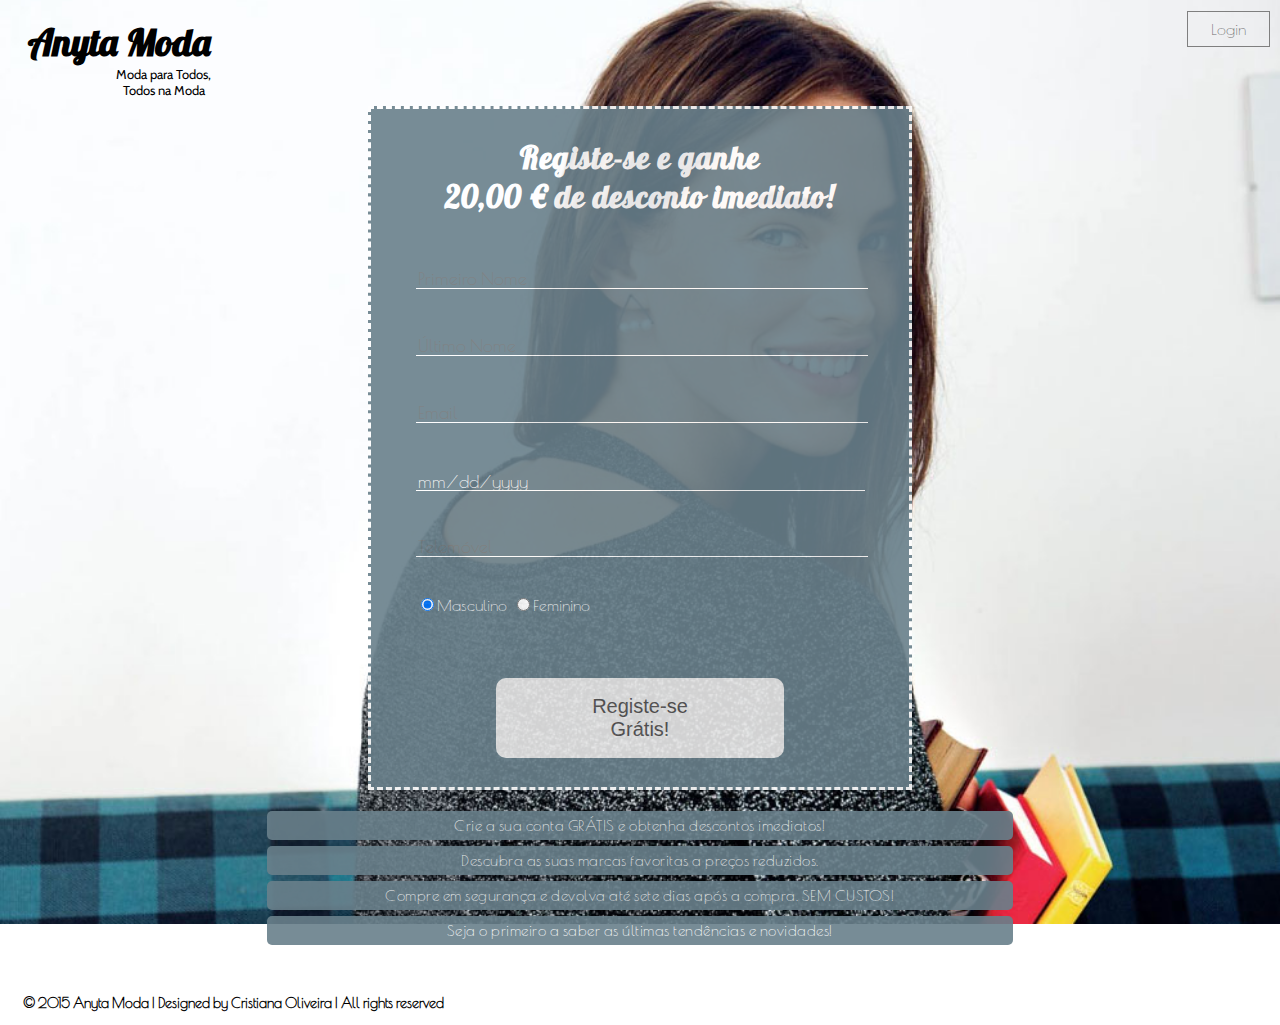
<file: index.html>
<!DOCTYPE html>
<html>

<head>
    <title>Anyta Moda | Loja Online</title>
    <link rel="stylesheet" type="text/css" href="style/style.css">
    <link rel="stylesheet" type="text/css" href="style/button.css">
</head>

<body>

    <header>

        <div class="logo">

            <h1>Anyta Moda</h1>
            </br><small>Moda para Todos,
            </br>Todos na Moda</small>

        </div>

        <div class="login">

            <p>
                <a href="#" id="login_model_trigger">Login</a>
                <a class="closebutton">X</a>
            </p>

            <form>

                <input type="email" name="email" id="email" placeholder="Email">
                <br/>
                <input type="password" name="password" id="email" placeholder="Password">
                <br/>
                <button type="submit" class="loginbutton">
                    Entrar
                </button>


            </form>

        </div>
    </header>
    <div class="clear"></div>
    <section class="regform">

        <div class="container">
            <h2>Registe-se e ganhe</br>20,00 € de desconto imediato!</h2>

            <form class="forms" id="myform">

                <div class="formgroup">
                    <label for="firstname" class="labelswidth sm-col">Primeiro Nome</label>
                    <input type="text" name="firstname" id="name" class="inputs lg-col " placeholder="Primeiro Nome" required="required">
                </div>

                <div class="formgroup">
                    <label for="lastname" class="labelswidth sm-col">Último Nome</label>
                    <input type="text" name="lastname" id="lastname" class="inputs lg-col" placeholder="Último Nome" required="required">
                </div>

                <div class="formgroup">
                    <label for="email" class="labelswidth sm-col">Email</label>
                    <input type="email" name="email" id="email" class=" inputs lg-col" placeholder="Email" required="required">
                </div>

                <div class="formgroup">
                    <label for="date" class="labelswidth sm-col">Data de nascimento</label>
                    <input type="date" name="date" id="date" class="inputs lg-col birthdate" required="required">
                </div>

                <div class="formgroup">
                    <label for="tel" class="labelswidth sm-col">Telemóvel</label>
                    <input type="tel" name="tel" id="tel" class="inputs lg-col" placeholder="Telemóvel" required="required">
                </div>

                <div class="formgroup">
                    <label for="sex" class="labelswidth sm-col">Sexo</label>

                    <div class="lg-col inlineblock">
                        <label>
                            <input type="radio" name="sex" value="male" checked>Masculino</label>
                        <label>
                            <input type="radio" name="sex" value="female">Feminino</label>
                    </div>
                </div>

                <button type="submit" class="buttonform submit"></button>

            </form>

            <div class="clear"></div>
        </div>

        <aside class="call_to_action">

            <p>Crie a sua conta GRÁTIS e obtenha descontos imediatos!</p>
            <p>Descubra as suas marcas favoritas a preços reduzidos.</p>
            <p>Compre em segurança e devolva até sete dias após a compra. SEM CUSTOS!</p>
            <p>Seja o primeiro a saber as últimas tendências e novidades!</p>

        </aside>

    </section>
    <div class="clear"></div>

    <footer>

        <p>&copy; 2015 Anyta Moda | Designed by Cristiana Oliveira | All rights reserved</p>

    </footer>

    <script src="https://code.jquery.com/jquery-2.1.3.min.js"></script>
    <!--<script src="http://ajax.aspnetcdn.com/ajax/jquery.validate/1.13.1/jquery.validate.min.js">-->

    <script type="text/javascript" src="http://ajax.aspnetcdn.com/ajax/jQuery/jquery-1.7.2.min.js"></script>
    <script type="text/javascript" src="http://ajax.aspnetcdn.com/ajax/jquery.validate/1.9/jquery.validate.min.js"></script>
    <script src="js/script.js"></script>
</body>

</html>
</file>
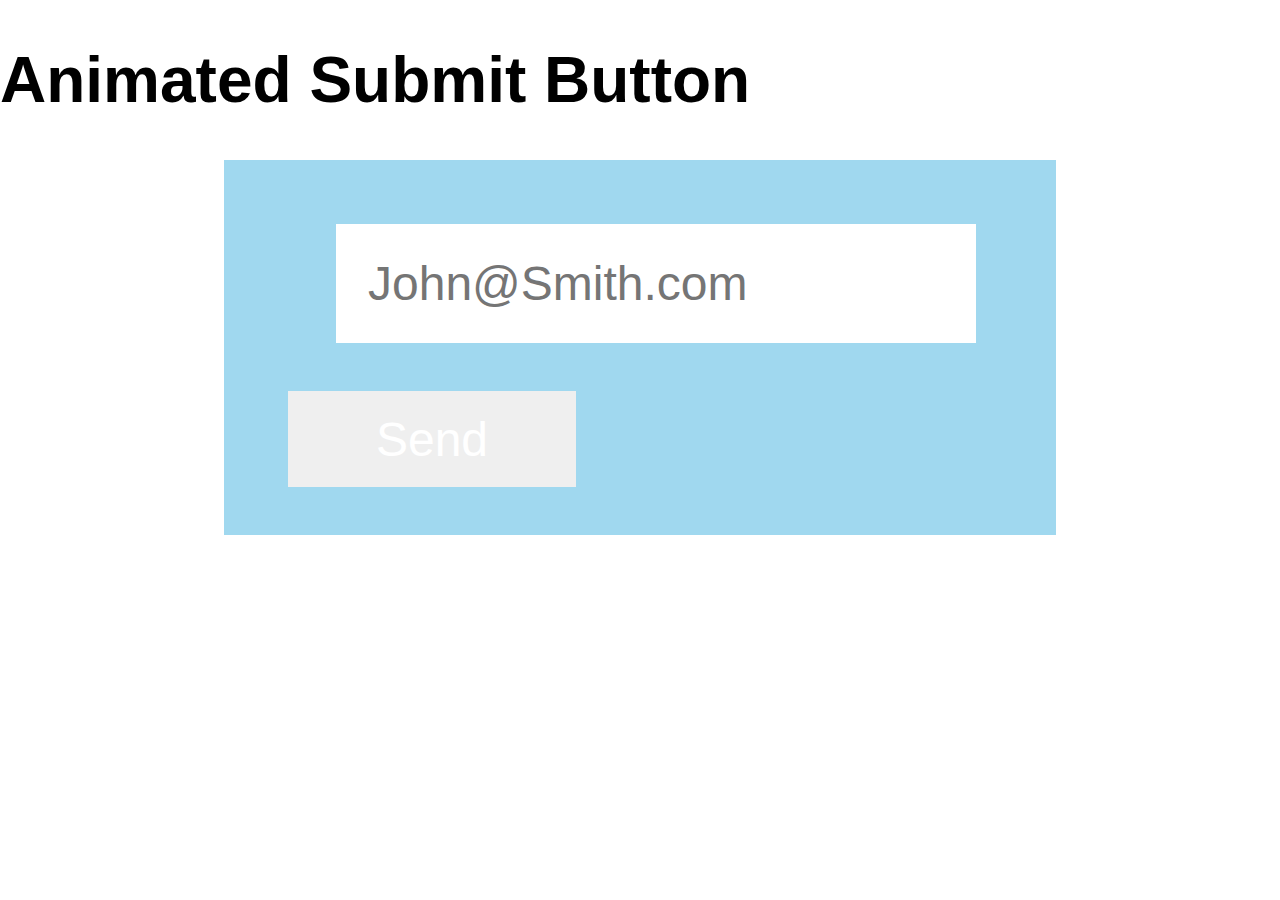
<file: jqlDL/index.html>
<!DOCTYPE html>
<html>

<head>

  <meta charset="UTF-8">

  <title>Animated Submit Button - CodePen</title>

  <style>
/*! normalize.css v3.0.0 | MIT License | git.io/normalize */html{font-family:sans-serif;-ms-text-size-adjust:100%;-webkit-text-size-adjust:100%}body{margin:0}article,aside,details,figcaption,figure,footer,header,hgroup,main,nav,section,summary{display:block}audio,canvas,progress,video{display:inline-block;vertical-align:baseline}audio:not([controls]){display:none;height:0}[hidden],template{display:none}a{background:transparent}a:active,a:hover{outline:0}abbr[title]{border-bottom:1px dotted}b,strong{font-weight:bold}dfn{font-style:italic}h1{font-size:2em;margin:0.67em 0}mark{background:#ff0;color:#000}small{font-size:80%}sub,sup{font-size:75%;line-height:0;position:relative;vertical-align:baseline}sup{top:-0.5em}sub{bottom:-0.25em}img{border:0}svg:not(:root){overflow:hidden}figure{margin:1em 40px}hr{-moz-box-sizing:content-box;-webkit-box-sizing:content-box;box-sizing:content-box;height:0}pre{overflow:auto}code,kbd,pre,samp{font-family:monospace, monospace;font-size:1em}button,input,optgroup,select,textarea{color:inherit;font:inherit;margin:0}button{overflow:visible}button,select{text-transform:none}button,html input[type="button"],input[type="reset"],input[type="submit"]{-webkit-appearance:button;cursor:pointer}button[disabled],html input[disabled]{cursor:default}button::-moz-focus-inner,input::-moz-focus-inner{border:0;padding:0}input{line-height:normal}input[type="checkbox"],input[type="radio"]{-webkit-box-sizing:border-box;-moz-box-sizing:border-box;box-sizing:border-box;padding:0}input[type="number"]::-webkit-inner-spin-button,input[type="number"]::-webkit-outer-spin-button{height:auto}input[type="search"]{-webkit-appearance:textfield;-moz-box-sizing:content-box;-webkit-box-sizing:content-box;box-sizing:content-box}input[type="search"]::-webkit-search-cancel-button,input[type="search"]::-webkit-search-decoration{-webkit-appearance:none}fieldset{border:1px solid #c0c0c0;margin:0 2px;padding:0.35em 0.625em 0.75em}legend{border:0;padding:0}textarea{overflow:auto}optgroup{font-weight:bold}table{border-collapse:collapse;border-spacing:0}td,th{padding:0}

</style>

  <link rel='stylesheet prefetch' href='css/f179d14c2abbc7184a84c52bf.css'>
<link rel='stylesheet prefetch' href='http://fonts.googleapis.com/css?family=Alef:400,700'>

    <style>
$button-color: #3498db;
$complete-color: #27ae60;

html,body {
 background-color: #feffff; 
@include filter-gradient(#feffff, #a0d8ef, horizontal);
@include background-image(radial-gradient(center, ellipse cover,  #feffff 0%,#ddf1f9 35%,#a0d8ef 100%));
height: 100%;
  font-family: 'Alef', sans-serif;
  font-size: 10px; 
  text-align:center;
} 
body {
  font-size: 2rem;
}

h1 {
  color: rgba(black, 0.6);
  font-weight: 700;
}

@include placeholder();  

form {
  background: #a0d8ef;
  margin: 2rem auto;
  padding: 4rem;
  width: 44rem;
}

input {
  background: rgba(black, 0.2);
  border: 0;
  color: #fff;
  display: block;
  font-size: 3rem;
  margin: 0 3rem; 
  padding: 2rem;
  width: 36rem;
}

label {
  color: rgba(black, 0.6);
}

/*  Submit Button */

.submit {
  background: $button-color;
  border: 0;
  color: #fff;
  font-size: 3rem;
  height: 6rem;
  line-height: 2;
  margin: 2rem auto 0 ;
  position: relative;
  top: 1rem;
  width: 18rem;    

  &:before {
      content: 'Send';
      position: relative;
      z-index: 999;
    }
}

.complete {
  height: 6rem;
  overflow: hidden; 
  width: 18rem;  
  &:after {
      animation: complete1 1.8s ease-out; 
      animation-fill-mode: forwards; 
      background: #27ae60 ;
      content: ' ';
      position: absolute;
      left: -18rem;
      top: -0.05rem;
      width: 18rem;
      height: 6.1rem;
    }

    &:before {
      animation: complete2 0.4s ease-in; 
      animation-delay: 2s;
      animation-fill-mode: backwards; 
      content: 'Sent';
      position: relative;
      z-index: 999;
    }  
}

@keyframes complete1 {
  0% {
    left: -18rem;
  }	

  100% {
    left: 0;
    content: ' Sent';
  }
}

@keyframes complete2 {
  0% {
    opacity: 0;
  }	

  100% {
    left: 0;
    opacity: 1;
  }
}

</style>

    <script src="js/prefixfree.min.js"></script>

</head>

<body>

  <h1>Animated Submit Button</h1> 

<form action="#">

    <input type="email"  placeholder="John@Smith.com" />

    <button class="submit"></button>

</form>

  <script src='http://codepen.io/assets/libs/fullpage/jquery.js'></script>

  <script src="js/index.js"></script>

</body>

</html>
</file>
<file: style/style.css>
@import url(http://fonts.googleapis.com/css?family=Lobster);
@import url(http://fonts.googleapis.com/css?family=Cabin);
@import url(http://fonts.googleapis.com/css?family=Poiret+One);
/* */

body {
    background: url(../imagens/anyta-moda.jpg) no-repeat fixed center;
    background-size: cover;
}
/**/
/* header */

header {
    float: left;
    width: 100%;
}

.clear {
    clear: both;
}

.logo {
    font-family: 'Lobster', cursive;
    float: left;
    margin: 10px 0 8px 20px;
}

.logo h1 {
    font-size: 38px;
    display: inline;
    margin-bottom: 0px;
}

.logo small {
    font-family: 'Cabin', 'sans-serif';
    font-size: 13px;
    text-align: center;
    float: right;
}

.login {
    float: right;
    margin-right: 20px;
    text-align: center;
    font-family: 'Cabin', 'sans-serif';
    font-size: 16px;
}

.login p {
    font-family: 'Poiret One', cursive;
    border: 1px solid rgb(127, 127, 127);
    padding: 8px;
    margin: 3px -18px;
    width: 65px;
    -webkit-transition: all 1s;
    /* Safari */
    
    transition: all 1s;
    float: right;
}

.closebutton {
    float: right;
    font-size: 13px;
    margin: 2px;
    color: #667781;
    display: none;
    cursor: pointer;
}

.login input {
    width: 100%;
    margin: 2px 0;
    color: #000000;
    border: none;
    padding: 7px 9px;
    border-radius: 3px;
}

.login input:focus {
    outline: none;
}

.login a:link,
a:visited {
    text-decoration: none;
    color: #6d6c6c;
}

.login a:hover {
    text-decoration: none;
    color: #ddd7d7;
}

.login a:active {
    text-decoration: none;
}

.loginbutton {
    width: 113%;
    border: none;
    margin: 2px 0px 2px;
    padding: 7px 9px;
    border-radius: 3px;
}

.login form {
    display: none;
}
/**/
/* registration form */

.regform {
    margin: 0 auto;
    text-align: center;
    width: 60%;
}

.container {
    border: 3px dashed #FFF;
    background-color: #69808B;
    opacity: 0.9;
    padding: 5px;
    display: inline-block;
    vertical-align: top;
}

h2 {
    font-family: 'Lobster', cursive;
    font-size: 31px;
    color: white;
    text-align: center;
    letter-spacing: 1px;
    display: block;
    margin: 21px 45px;
    padding: 3px;
}

.forms {
    font-family: 'Poiret One', cursive;
    font-size: 13px;
    color: white;
    text-align: left;
    padding: 20px;
    margin: 20px;
}

.formgroup {
    margin-bottom: 12px;
    height: 55px;
}

.inputs {
    font-family: 'Poiret One', cursive;
    font-size: 18px;
    color: #FFF;
    width: 100%;
    background-color: transparent;
    border: none;
    border-bottom: 1px solid;
    margin-top: 8px;
    height: 18px;
    margin-bottom: 7px;
}

.inputs:focus {
    outline: none;
}
/**/
/* Removes calendar pickers on the rigth*/

.birthdate::-webkit-inner-spin-button,
.birthdate::-webkit-calendar-picker-indicator {
    display: none;
    -webkit-appearance: none;
}

.birthdate {
    margin-top: 11px;
}
/**/
/* sex form */

.inlineblock label {
    margin-right: 2px;
    font-size: 16px;
}

.labelswidth {
    margin-top: 27px;
    display: none;
}

.buttonform {
    width: 100%;
    color: white;
    font-size: 18px;
    border-radius: 10px;
    border-width: 0px;
    padding: 17px 72px;
    float: right;
    outline: 0;
    margin: 10px 72px 33px 0;
}
/**/
/* jquery validator */

#errorContainer {
    display: none;
    overflow: auto;
    background-color: #FFDDDD;
    border: 1px solid #FF2323;
    padding-top: 1;
}

#errorContainer label {
    float: none;
    width: auto;
}

label.error {
    color: red;
    font-size: 16px;
    display: block;
    text-align: right;
}
/**/
/* call to action frases */

.call_to_action {
    vertical-align: bottom;
    display: inline-block;
    width: 100%;
    margin-top: 15px;
}

.call_to_action p {
    background-color: #69808B;
    opacity: 0.9;
    font-family: 'Poiret One', cursive;
    font-size: 15px;
    color: white;
    letter-spacing: 0.5px;
    border-radius: 5px;
    margin: 6px;
    padding: 6px;
}
/**/
/* footer */

footer {
    margin-top: 30px;
    margin-left: 15px;
    float: left;
    clear: both;
    font-family: 'Poiret One', cursive;
    font-size: 14px;
    font-weight: bolder;
    color: black;
    display: table-row;
}
</file>
<file: style/button.css>
/* registration form button */

.submit {
    background: #e8e8e8;
    border: 0;
    color: #565454;
    font-size: 20px;
    margin: 0em 4em 2em;
    position: relative;
    top: 1rem;
    width: 18rem;
}

.submit:before {
    content: 'Registe-se Grátis!';
    position: relative;
    z-index: 999;
}

.complete {
    color: #fff;
    overflow: hidden;
    width: 288px;
    width: 18rem;
}

.complete:after {
    -webkit-animation: complete1 1.8s ease-out;
    animation: complete1 1.8s ease-out;
    -webkit-animation-fill-mode: forwards;
    animation-fill-mode: forwards;
    background: #27ae60;
    content: ' ';
    position: absolute;
    left: -288px;
    left: -18rem;
    top: -0px;
    top: -0.05rem;
    width: 288px;
    width: 18rem;
    height: 97px;
    height: 6.1rem;
}

.complete:before {
    -webkit-animation: complete2 0.4s ease-in;
    animation: complete2 0.4s ease-in;
    -webkit-animation-delay: 2s;
    animation-delay: 2s;
    -webkit-animation-fill-mode: backwards;
    animation-fill-mode: backwards;
    content: 'Ganhou 20,00€ de desconto!';
    position: relative;
    z-index: 999;
}

@-webkit-keyframes complete1 {
    0% {
        left: -18rem;
    }
    100% {
        left: 0;
        content: ' Sent';
    }
}

@keyframes complete1 {
    0% {
        left: -18rem;
    }
    100% {
        left: 0;
        content: ' Sent';
    }
}

@-webkit-keyframes complete2 {
    0% {
        opacity: 0;
        filter: alpha(opacity=0);
    }
    100% {
        left: 0;
        opacity: 1;
        filter: alpha(opacity=100);
    }
    c
}

@keyframes complete2 {
    0% {
        opacity: 0;
        filter: alpha(opacity=0);
    }
    100% {
        left: 0;
        opacity: 1;
        filter: alpha(opacity=100);
    }
}
</file>
<file: jqlDL/css/f179d14c2abbc7184a84c52bf.css>
// mobile first breakpoints
$stewie: 18.74em;
$brian: 31.25em;
$chris: 48.875em;
$lois: 60em;
$peter: 71.875em;

@mixin bp($point) {
  @if $point == stewie {
    @media (min-width: $stewie) { @content; }
  }
  @else if $point == brian {
    @media (min-width: $brian) { @content; }
  }
  @else if $point == chris {
    @media (min-width: $chris)  { @content; }
  }
  @else if $point == lois {
    @media (min-width: $lois)  { @content; }
  }
  @else if $point == peter {
    @media (min-width: $peter)  { @content; }
  }
}

// Place holder color on form input


@mixin placeholder ($placeholder: #fff){
    
    ::-webkit-input-placeholder {
      color: $placeholder;
    }
    :-moz-placeholder { /* Firefox 18- */
      color: $placeholder;  
    }
    ::-moz-placeholder {  /* Firefox 19+ */
      color: $placeholder;  
    }
    :-ms-input-placeholder {  
      color: $placeholder;  
    }
  }
  
  // stop user from selecting
  
  @mixin callout () {
    -webkit-touch-callout: none;
    -webkit-user-select: none;
    -moz-user-select: none;
    -ms-user-select: none;
    user-select: none;
  }
  
  // custom scroll bars
  
  
  @mixin scrollbar($size, $primary, $secondary: lighten($primary, 25%)) {
      ::-webkit-scrollbar {
        width:  $size;
        height: $size;
      }
      
      ::-webkit-scrollbar-thumb {
        background: $primary;
      }
      
      ::-webkit-scrollbar-track {
        background: $secondary;
      }
      
      // For Internet Explorer
      body {
        scrollbar-face-color: $primary;
        scrollbar-track-color: $secondary;
      }
    }
    
    
    
    //flex box old and new syntax
    
    @mixin flexbox() {
      display: -webkit-box;
      display: -moz-box;
      display: -ms-flexbox;
      display: -webkit-flex;
      display: flex;
    }
    
    @mixin flex($values) {
      -webkit-box-flex: $values;
      -moz-box-flex:  $values;
      -webkit-flex:  $values;
      -ms-flex:  $values;
      flex:  $values;
    }
    
    @mixin order($val) {
      -webkit-box-ordinal-group: $val;  
      -moz-box-ordinal-group: $val;     
      -ms-flex-order: $val;     
      -webkit-order: $val;  
      order: $val;
    }
    
    
    //Blurred Background Image    
    
    @mixin blur-bg($url, $radius: 10px) {
        &:after {
          content: ' ';
          background: url( $url); 
          background-size: cover;
          -webkit-filter:  blur($radius);
          filter: url(#blur);
          height: 105%;
          position: absolute;
          width: 105%;
          right: -2.5%;
          left: -2.5%;
          top: -2.5%;
          bottom: -2.5%;
          z-index: -1;
        }
      }    
      
      
      // Keyframes
      @mixin keyframes($name) {
        @-o-keyframes $name { @content };
        @-moz-keyframes $name { @content };
        @-webkit-keyframes $name { @content }; 
        @-keyframes $name { @content };
      }
      
      
      
      // animation properties
      
      @mixin animation-name($name...) {
  -o-animation-name: $name;
  -moz-animation-name: $name;
  -webkit-animation-name: $name;
  animation-name: $name;
}
@mixin animation-duration($duration...) {
  -o-animation-duration: $duration;
  -moz-animation-duration: $duration;
  -webkit-animation-duration: $duration;
  animation-duration: $duration;
}
@mixin animation-duration($duration...) {
  -o-animation-duration: $duration;
  -moz-animation-duration: $duration;
  -webkit-animation-duration: $duration;
  animation-duration: $duration;
}
@mixin animation-timing-function($timing...) {
  -o-animation-timing-function: $timing;
  -moz-animation-timing-function: $timing;
  -webkit-animation-timing-function: $timing;
  animation-timing-function: $timing;
}
@mixin animation-iteration-count($count...) {
  -o-animation-iteration-count: $count;
  -moz-animation-iteration-count: $count;
  -webkit-animation-iteration-count: $count;
  animation-iteration-count: $count;
}
@mixin animation-direction($direction...) {
  -o-animation-direction: $direction;
  -moz-animation-direction: $direction;
  -webkit-animation-direction: $direction;
  animation-direction: $direction;
}
@mixin animation-delay($delay...) {
  -o-animation-delay: $delay;
  -moz-animation-delay: $delay;
  -webkit-animation-delay: $delay;
  animation-delay: $delay;
}      
      
@mixin animation-fill-mode($fill...) {
  -o-animation-fill-mode: $fill;
  -moz-animation-fill-mode: $fill;
  -webkit-animation-fill-mode: $fill;
  animation-fill-mode: $fill;
}
@mixin animation-play-state($state...) {
  -o-animation-play-state: $state;
  -moz-animation-play-state: $state;
  -webkit-animation-play-state: $state;
  animation-play-state: $state;
}
@mixin animation($animation...) {
  -o-animation: $animation;
  -moz-animation: $animation;
  -webkit-animation: $animation;
  animation: $animation;
}

      
// clearfix 
      
%cf:before,
%cf:after {
    content: " "; /* 1 */
    display: table; /* 2 */
}

%cf:after {
    clear: both;
}

  
 //absolute positioning     
      
%center {
  bottom: 0;
  left: 0;
  margin: auto;
  position: absolute;
  right: 0;
  top:0; 
}
      
      
      
 //Hugo Giraudel's Mixin
      
      @mixin stripes($colors, $direction: "to bottom") {  
    
    $stripes   : 100% / length($colors);
    $auto      : not(type-of(nth($colors, 1)) == list);
    $gradient  : ();
    
    @for $i from 1 through length($colors) {
      $item : nth($colors, $i);
      $dump : ();

      @if $auto == true {
        $dump : $item $stripes * ($i - 1), $item $stripes * $i;
      }
      
      @else {
                
        @if $i > 1 {
          $prev : nth($colors, $i - 1);
          $dump : append($dump, nth($item, 1) nth($prev, 2));
        }
        $dump : append($dump, $item);
        
      }
      
      $gradient : join($gradient, $dump, comma);

    }

    @include background-image(linear-gradient($direction, $gradient));
}
</file>
